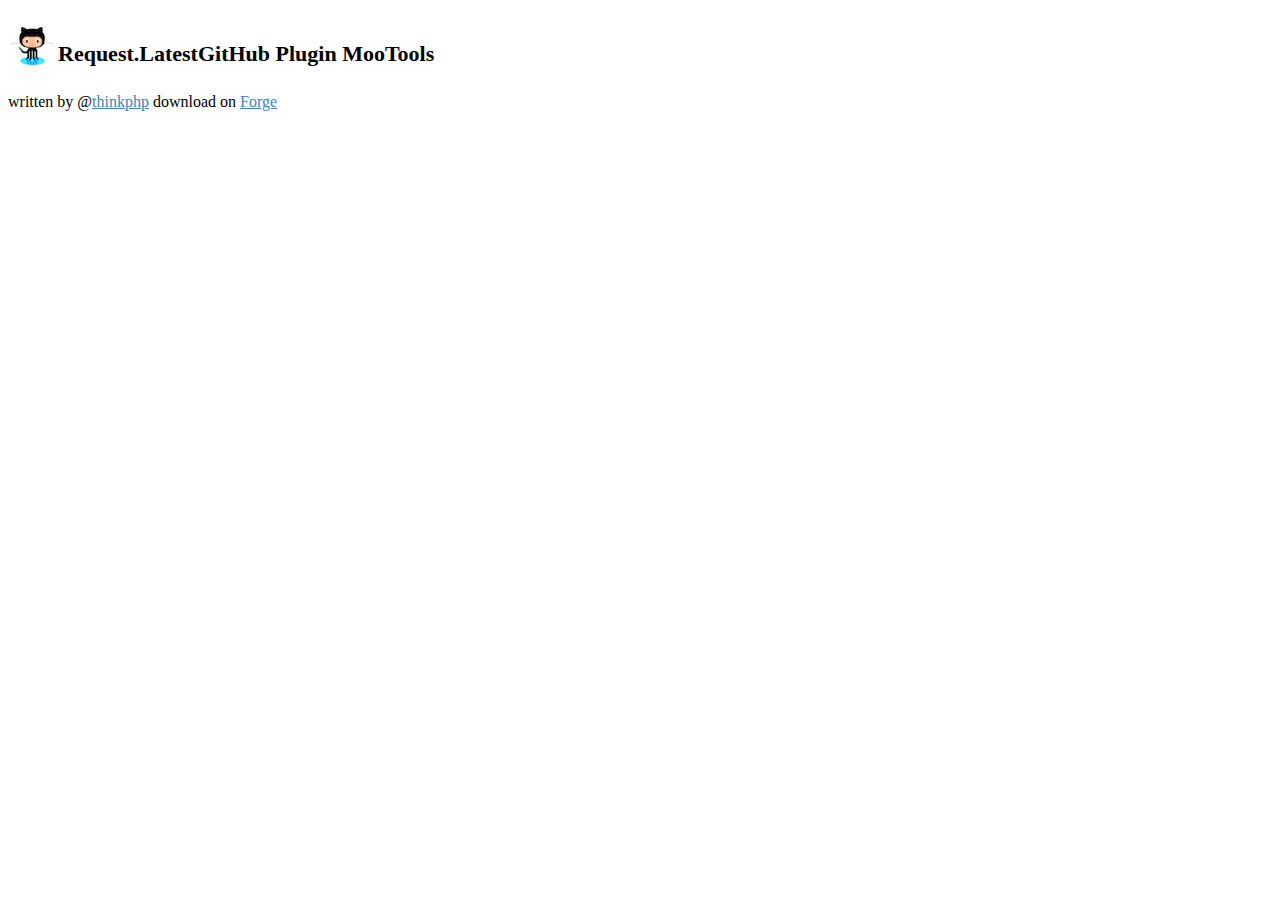
<file: testing/index.html>
<!DOCTYPE HTML PUBLIC "-//W3C//DTD HTML 4.01//EN" "http://www.w3.org/TR/html4/strict.dtd">
<html>
<head>
   <meta http-equiv="Content-Type" content="text/html;charset=UTF-8" />
   <title>Request.GitHub Plugin MooTools</title>
   <link rel="stylesheet" href="http://yui.yahooapis.com/2.8.0r4/build/reset-fonts-grids/reset-fonts-grids.css" type="text/css">
   <link rel="stylesheet" href="http://yui.yahooapis.com/2.7.0/build/base/base.css" type="text/css">
   <style type="text/css">
   a{color: #4183C4}
   h1{background: url(github-logo.png) no-repeat left top;height: 50px;}
   h1 div {padding-left: 50px;padding-top: 20px;font-size: 22px}
   </style>
   <script src="http://www.google.com/jsapi?key=ABQIAAAA1XbMiDxx_BTCY2_FkPh06RRaGTYH6UMl8mADNa0YKuWNNa8VNxQEerTAUcfkyrr6OwBovxn7TDAH5Q"></script>
   <script type="text/javascript">google.load("mootools", "1.3");</script>
   <script type="text/javascript" src="JSONP.js"></script>
   <script type="text/javascript" src="Request.LatestGitHub-yui-compressed.js"></script>
   <script type="text/javascript">
       window.addEvent('domready',function(){ 
              //#example 1
              var git = new Request.LatestGitHub({ 
                           onSuccess: function(badge) {
                                document.id('gh').set('html', badge);
                           },
                           onRequest: function() {
                                document.id('gh').set('text', 'Loading...');
                           }
              });
              //call latest 3 projects from jquery github
              git.load('jquery',3);

              //#example 2
              //call latest 3 projects from mootools github
              document.id('gh2').loadLatestGitHub('mootools',3);
       });
   </script>
</head>
<body>
<div id="doc2" class="yui-t7">
   <div id="hd" role="banner"><h1><div>Request.LatestGitHub Plugin MooTools</div></h1></div>
   <div id="bd" role="main">
	<div class="yui-g">
    <div class="yui-u first" id="gh">	
    </div>
    <div class="yui-u" id="gh2">
    </div>
</div>
</div>
<div id="ft" role="contentinfo"><p>written by @<a href="http://twitter.com/thinkphp">thinkphp</a> download on <a href="http://mootools.net/forge/download/Request_LatestGitHub/v2.0">Forge</a></p></div>
</div>
</body>
</html>
</file>
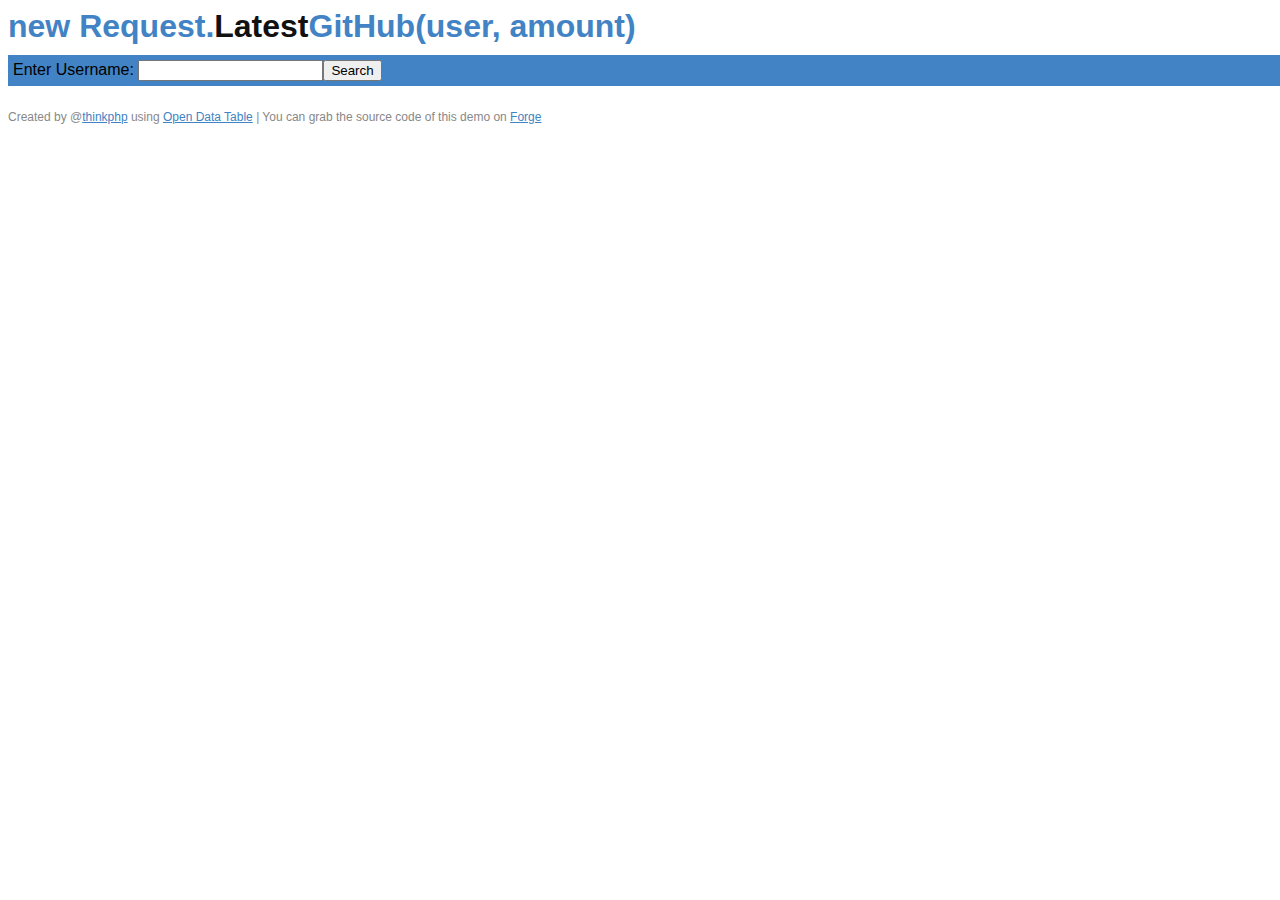
<file: testing/form.html>
<!DOCTYPE HTML PUBLIC "-//W3C//DTD HTML 4.01//EN" "http://www.w3.org/TR/html4/strict.dtd">
<html>
<head>
   <meta http-equiv="content-type" content="text/html;charset=utf-8"/>
   <title>Plugin Request.LatestGitHub MooTools</title>
   <link rel="stylesheet" href="http://yui.yahooapis.com/2.7.0/build/reset-fonts-grids/reset-fonts-grids.css" type="text/css">
   <link rel="stylesheet" href="http://yui.yahooapis.com/2.7.0/build/base/base.css" type="text/css">
   <style type="text/css">
   html,body{font-family: georgia,helvetica,arial,sans-serif;}
   h1{ font-size:200%; margin:0; padding-bottom:10px; color:#4183C4;}
   h1 span{color: #111}
   form{background:#4183C4;padding: 5px;-moz-box-shadow:5px 5px 7px #4183C4;width: 100%}
   #ft{font-size:80%;color:#888;text-align:left;margin:2em 0;font-size: 12px}
   #ft p a{color:#4183C4;}
   </style>
   <script src="http://www.google.com/jsapi?key=ABQIAAAA1XbMiDxx_BTCY2_FkPh06RRaGTYH6UMl8mADNa0YKuWNNa8VNxQEerTAUcfkyrr6OwBovxn7TDAH5Q"></script>
   <script type="text/javascript">google.load("mootools", "1.3");</script>
   <script type="text/javascript" src="JSONP.js"></script>
   <script type="text/javascript" src="Request.LatestGitHub-yui-compressed.js"></script>
   <script type="text/javascript">
           window.addEvent('domready',function(){
                  var f = document.id('f');
                  f.addEvent('submit',function(e){
                        if(e) {e.stop();} 
                        var user = $('username').get('value');
                        document.id('badge').loadLatestGitHub(user, 3);
                  }); 
           });
   </script>
</head>
<body>
<div id="doc" class="yui-t7">
   <div id="hd" role="banner"><h1>new Request.<span>Latest</span>GitHub(user, amount)</h1></div>
   <div id="bd" role="main">
	<div class="yui-g">
         <form id="f" name="f">
         <label for="username">Enter Username: </label><input type="text" id="username" value=""/><input type="submit" value="Search">
         </form>  
         <div id="badge"></div>
	</div>
	</div>
<div id="ft"><p>Created by @<a href="http://twitter.com/thinkphp">thinkphp</a> using <a href="http://thinkphp.ro/apps/YQL/slideshare.rss.xml">Open Data Table</a> | You can grab the source code of this demo on <a href="http://mootools.net/forge/download/Request_LatestGitHub/v2.0">Forge</a></p></div></div>
</div>
</body>
</html>
</file>
